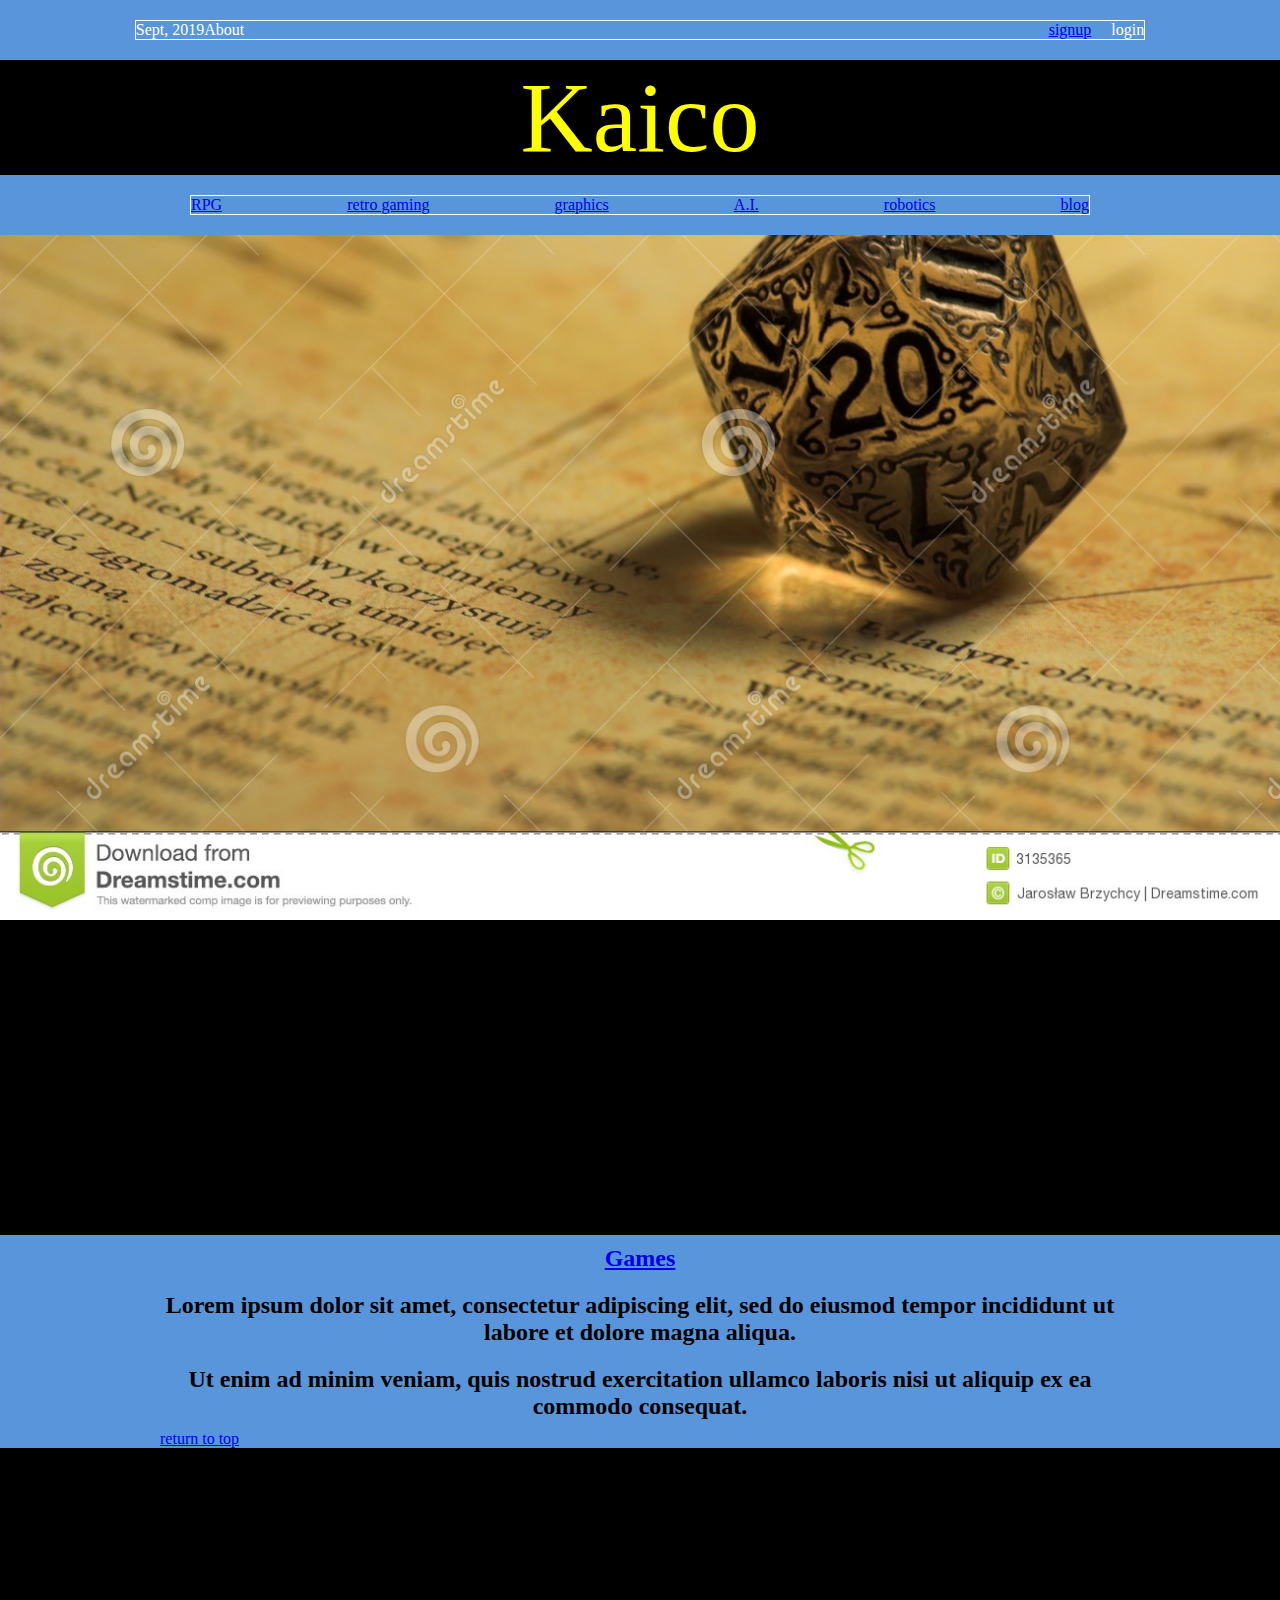
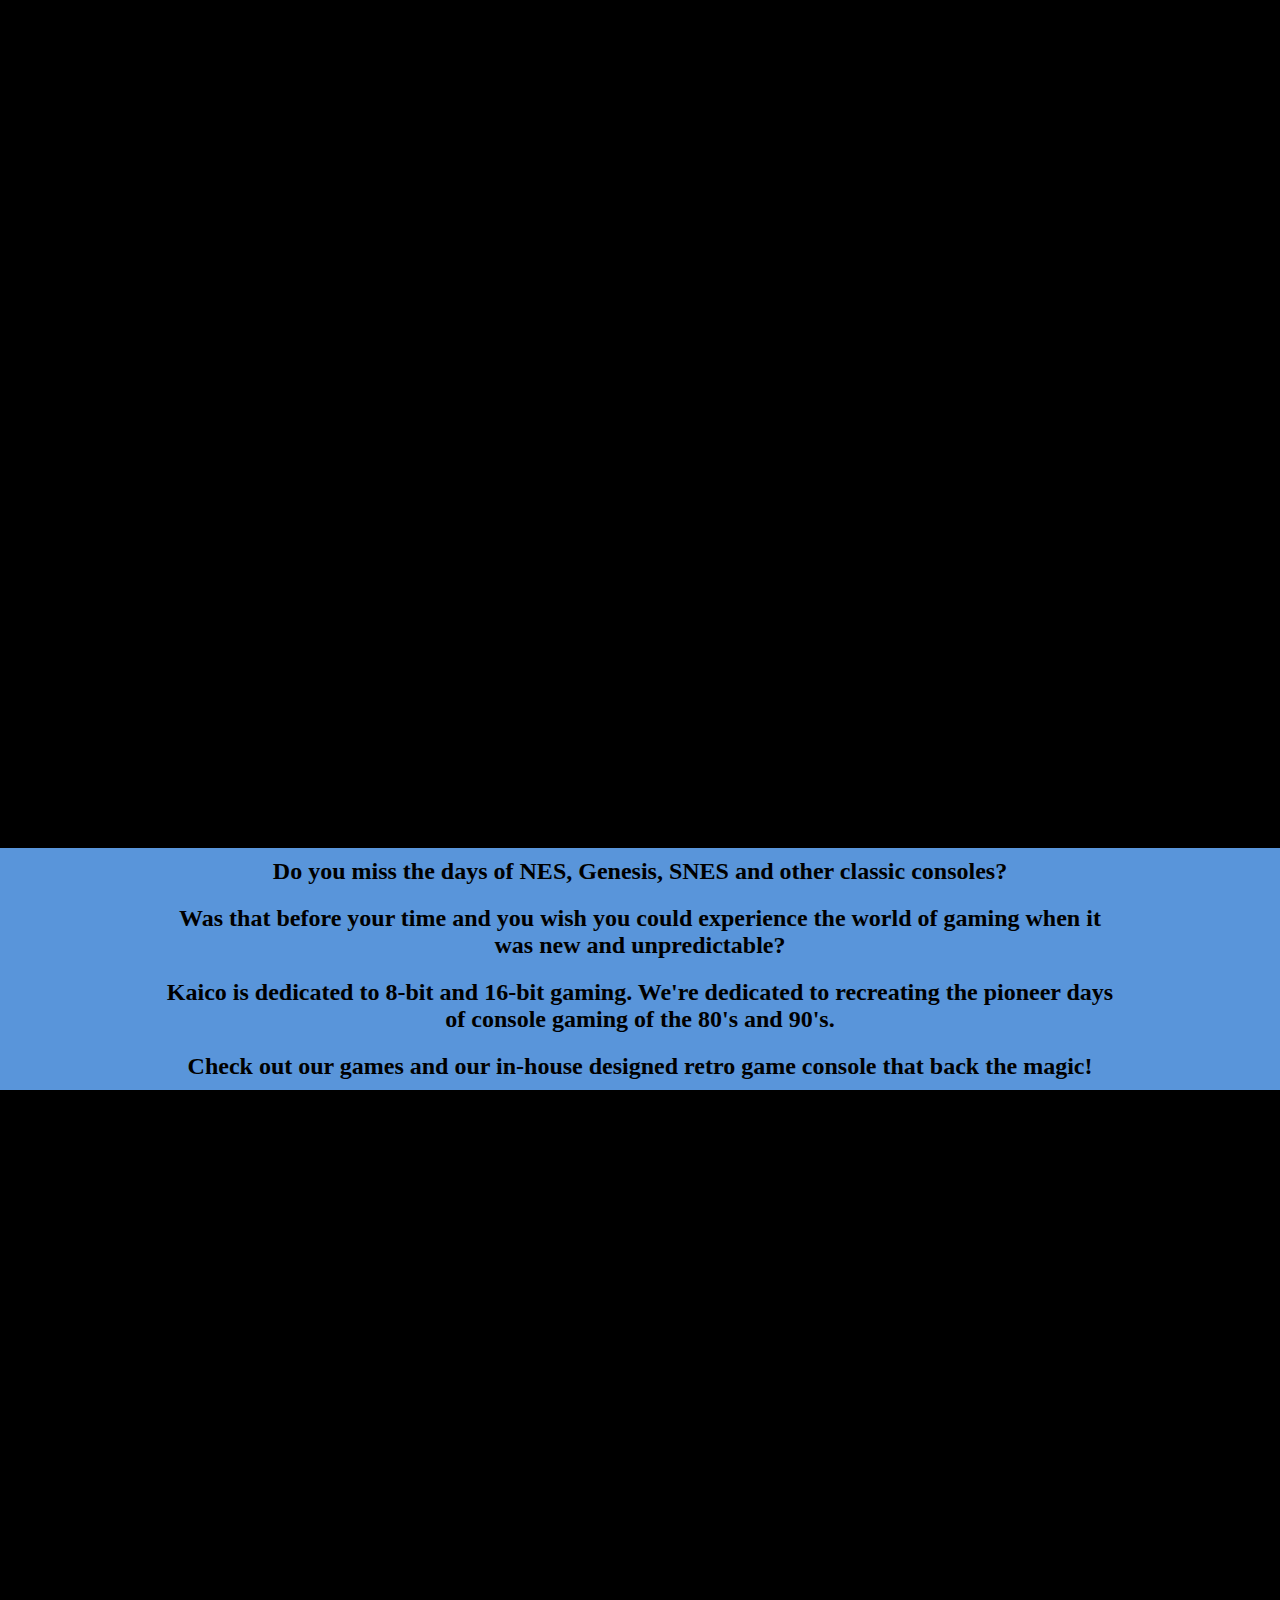
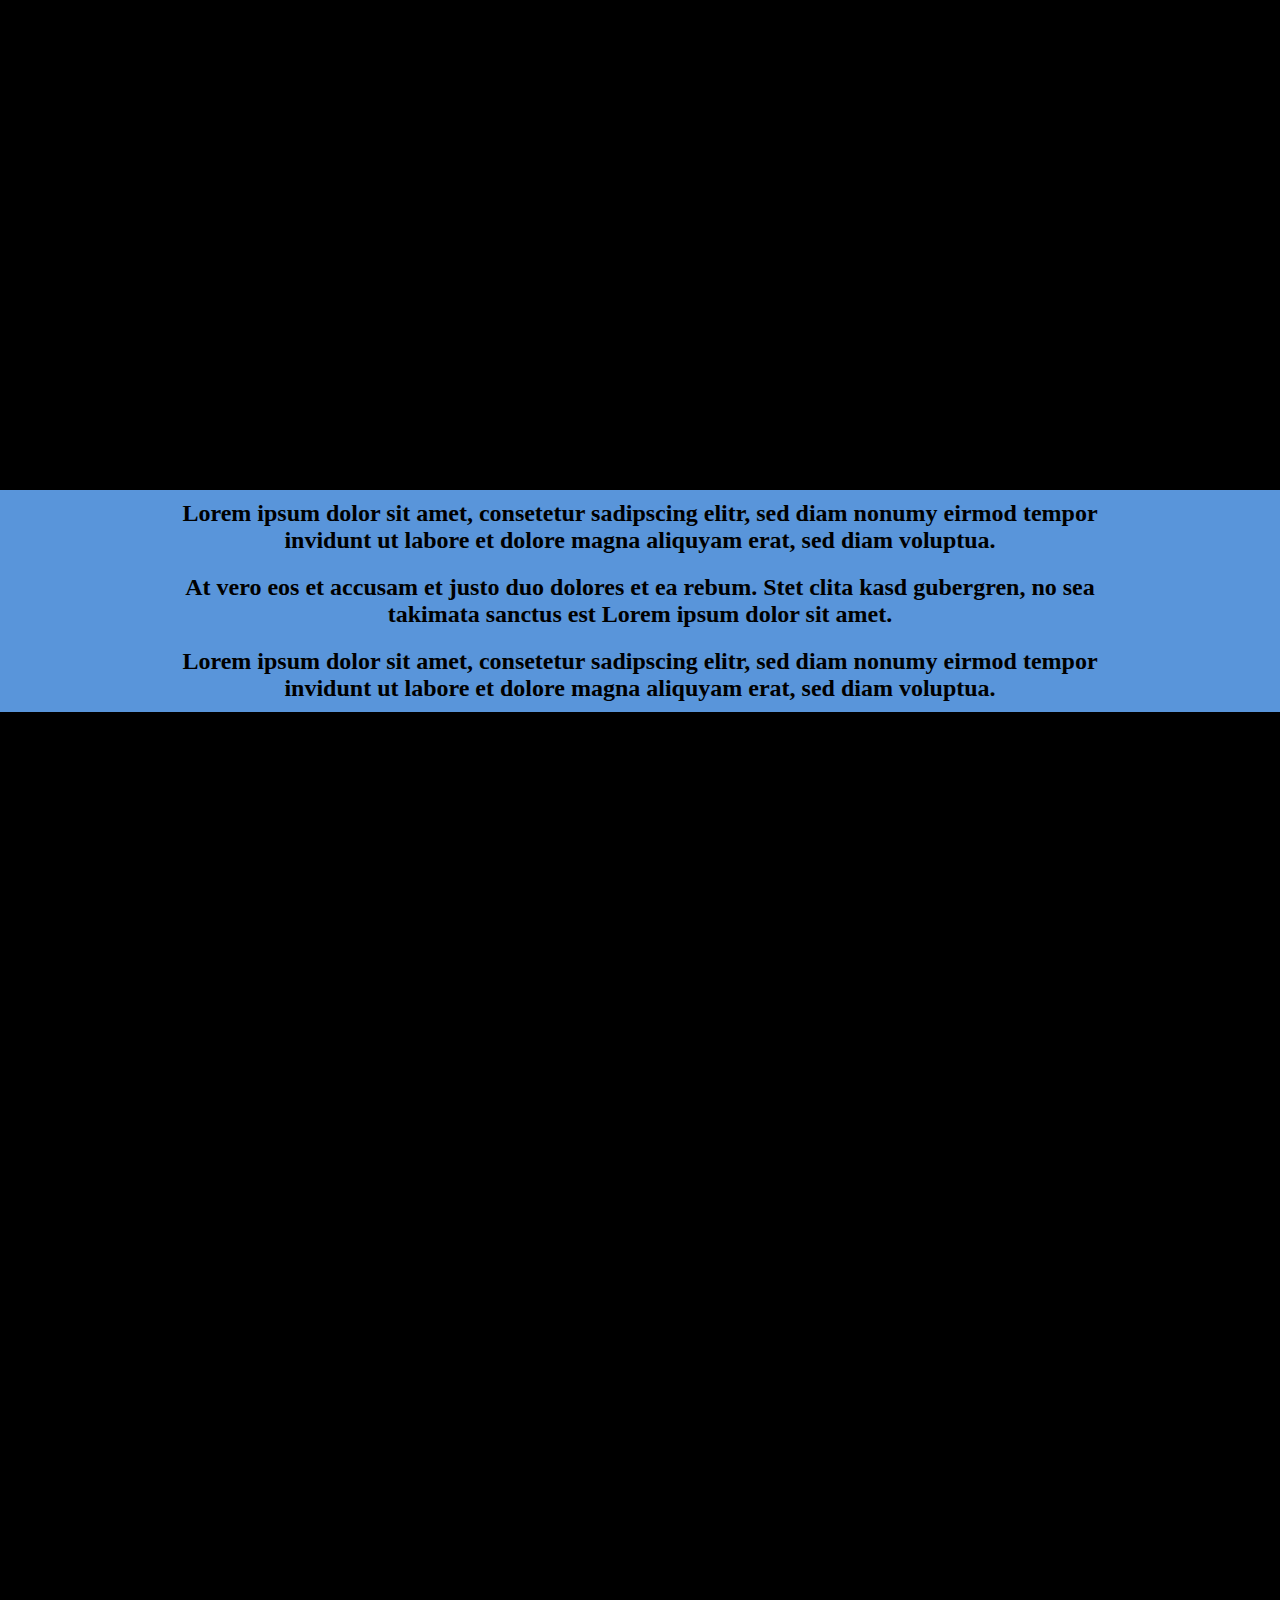
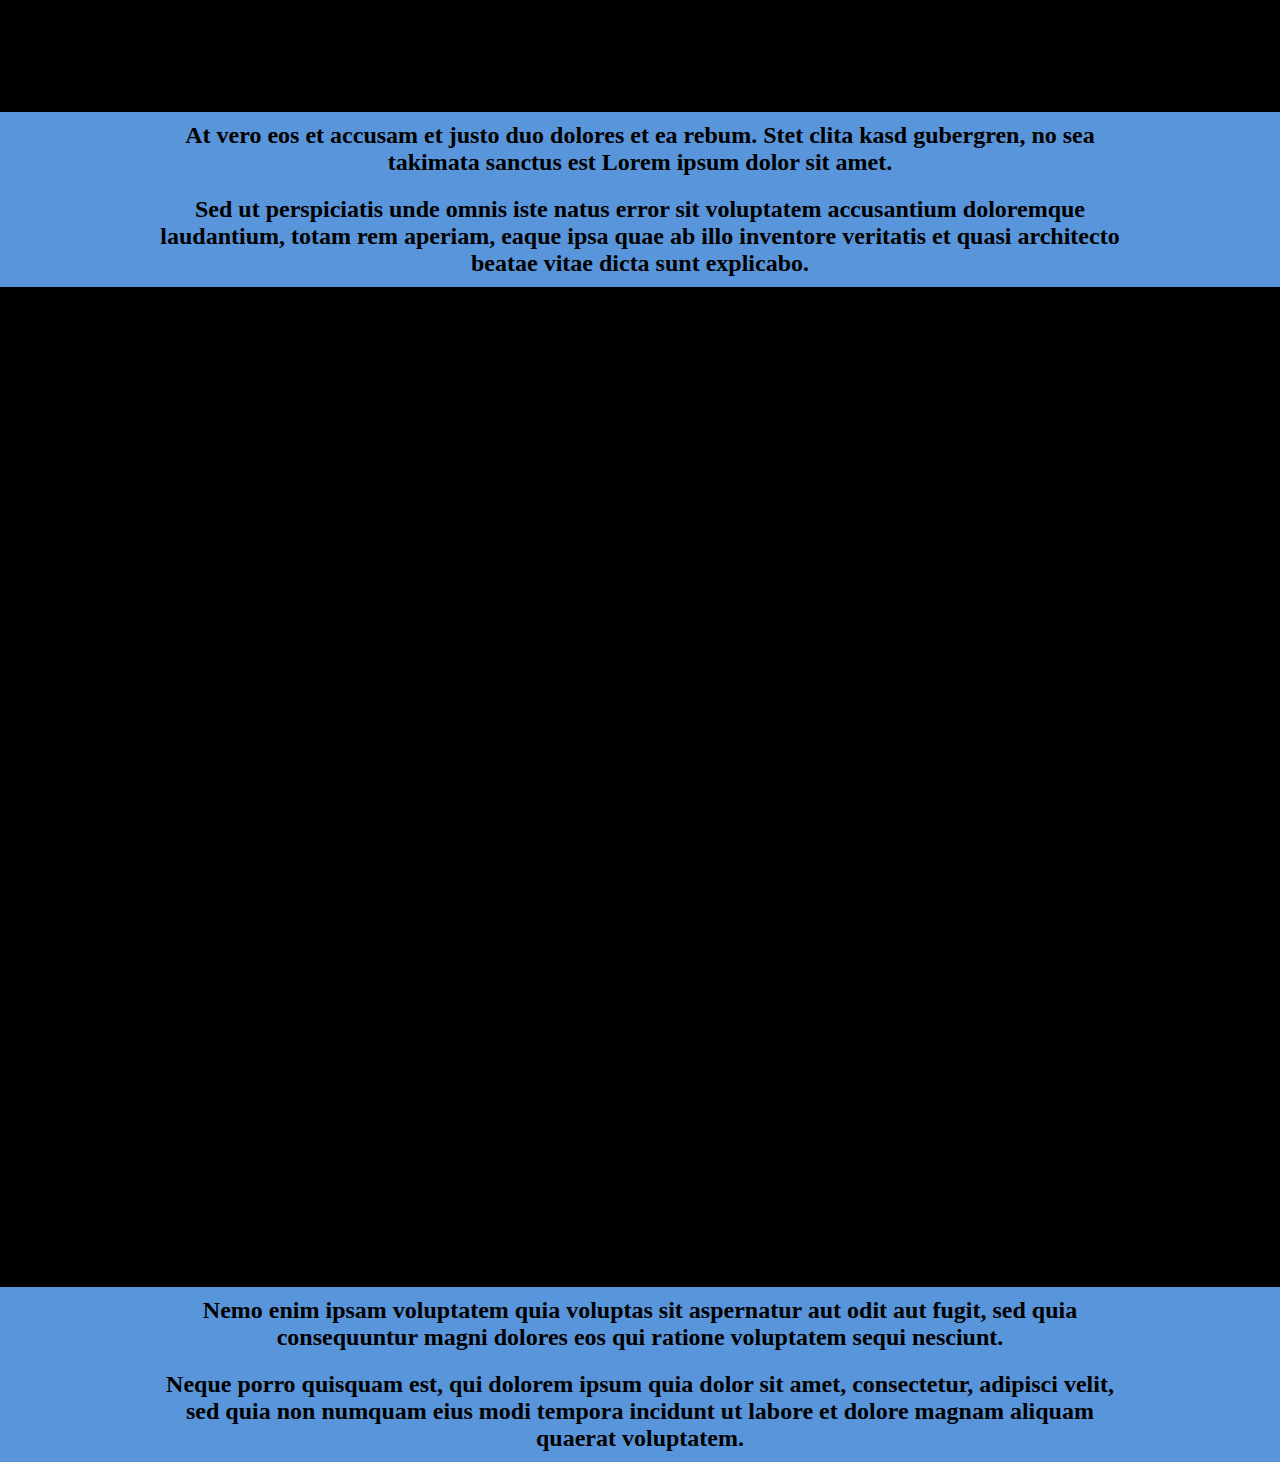
<file: index.html>
<!doctype html>
<html lang="en">
  <head>
    <meta charset="UTF-8">
    <meta name="viewport" content="width=device-width, initial-scale=1">
    <title>Kaico</title>
    <link href="css/index_style.css" rel="stylesheet" type="text/css">
    <script src="scripts/jquery-3.4.1.js"></script>
  </head>

  <body id="#top">
    <!-- script source -->
    <script src="scripts/index.js"></script>

    <!-- Start header containers -->
    <div class="flex-header-container">
      <div class="flex-sub-header-container">
        <div class="date">Sept, 2019</div>
        <div class="about">About</div>
        <div class="flex-links">
          <div class="signup"><a href="signup.html">signup</a></div>
          <div class="login">login</div>
        </div>
      </div>
    </div>

    <!-- Start title containers -->
    <div class="flex-title" id="rectangle">
      <p class="kaico-banner">Kaico</p>
    </div>

    <!-- Start menu containers -->
    <nav class="navbar navbar-custom navbar-fixed-top">
      <div class="flex-menu-container">
        <div class="flex-menu">
            <div class="flex-item1">
              <a class="page-scroll" href="#rpg">RPG</a>
            </div>
            <div class="flex-item2">
              <a class="page-scroll" href="#gaming">retro gaming</a>
            </div>
            <div class="flex-item3">
              <a class="page-scroll" href="#graphics">graphics</a>
            </div>
            <div class="flex-item4">
              <a class="page-scroll" href="#ai">A.I.</a>
            </div>
            <div class="flex-item5">
              <a class="page-scroll" href="#robotics">robotics</a>
            </div>
            <div class="flex-item6">
              <a class="page-scroll" href="blog.html">blog</a>
            </div>
        </div>
      </div>
    </nav>
    <!-- Intro header? -->
    <header>  
      <div class="flex-body">
        <div class="flex-parallax-body">
          
          <div class="flex-parallax-1">
          </div>

          <div class="section-wrapper">
            <section id="rpg">
              <div class="in-section-flex">
                <div><h2><a href="games/games_index.html">Games</a></h2></div>
                <div><h2>Lorem ipsum dolor sit amet, consectetur adipiscing elit, sed do eiusmod tempor incididunt ut labore et dolore magna aliqua.</h2></div>
                <div><h2>Ut enim ad minim veniam, quis nostrud exercitation ullamco laboris nisi ut aliquip ex ea commodo consequat.</h2></div>
                <a href="#top">return to top</a>
              </div>
            </section>
          </div>

          <div class="flex-parallax-2">
          </div>
          
          <div class="section-wrapper">
            <section id="gaming">
              <div class="in-section-flex">
                <div><h2>Do you miss the days of NES, Genesis, SNES and other classic consoles?</h2></div>
                <div><h2>Was that before your time and you wish you could experience the world of gaming when it was new and unpredictable?</h2></div>
                <div><h2>Kaico is dedicated to 8-bit and 16-bit gaming. We're dedicated to recreating the pioneer days of console gaming of the 80's and 90's.</h2></div>
                <div><h2>Check out our games and our in-house designed retro game console that back the magic!</h2></div>
              </div>
            </section>
          </div>

          <div class="flex-parallax-3">
          </div>

          <div class="section-wrapper">
            <section id="graphics">
              <div class="in-section-flex">
                <div><h2>Lorem ipsum dolor sit amet, consetetur sadipscing elitr,  sed diam nonumy eirmod tempor invidunt ut labore et dolore magna aliquyam erat, sed diam voluptua.</h2></div>
                <div><h2>At vero eos et accusam et justo duo dolores et ea rebum. Stet clita kasd gubergren, no sea takimata sanctus est Lorem ipsum dolor sit amet.</h2></div>
                <div><h2>Lorem ipsum dolor sit amet, consetetur sadipscing elitr,  sed diam nonumy eirmod tempor invidunt ut labore et dolore magna aliquyam erat, sed diam voluptua.</h2></div>
              </div>
            </section>
          </div>

          <div class="flex-parallax-4">
          </div>

          <div class="section-wrapper">
            <section id="ai">
              <div class="in-section-flex">
                <div><h2>At vero eos et accusam et justo duo dolores et ea rebum. Stet clita kasd gubergren, no sea takimata sanctus est Lorem ipsum dolor sit amet.</h2></div>
                <div><h2>Sed ut perspiciatis unde omnis iste natus error sit voluptatem accusantium doloremque laudantium, totam rem aperiam, eaque ipsa quae ab illo inventore veritatis et quasi architecto beatae vitae dicta sunt explicabo.</h2></div>
              </div>
            </section>
          </div>

          <div class="flex-parallax-5">
          </div>

        <div class="section-wrapper">
          <section id="robotics">
            <div class="in-section-flex">
              <div><h2>Nemo enim ipsam voluptatem quia voluptas sit aspernatur aut odit aut fugit, sed quia consequuntur magni dolores eos qui ratione voluptatem sequi nesciunt.</h2></div>
              <div><h2>Neque porro quisquam est, qui dolorem ipsum quia dolor sit amet, consectetur, adipisci velit, sed quia non numquam eius modi tempora incidunt ut labore et dolore magnam aliquam quaerat voluptatem.</h2></div>
            </div>
          </section>
        </div>

        </div>
      </div>
    </header>
  </body>
</html>
</file>
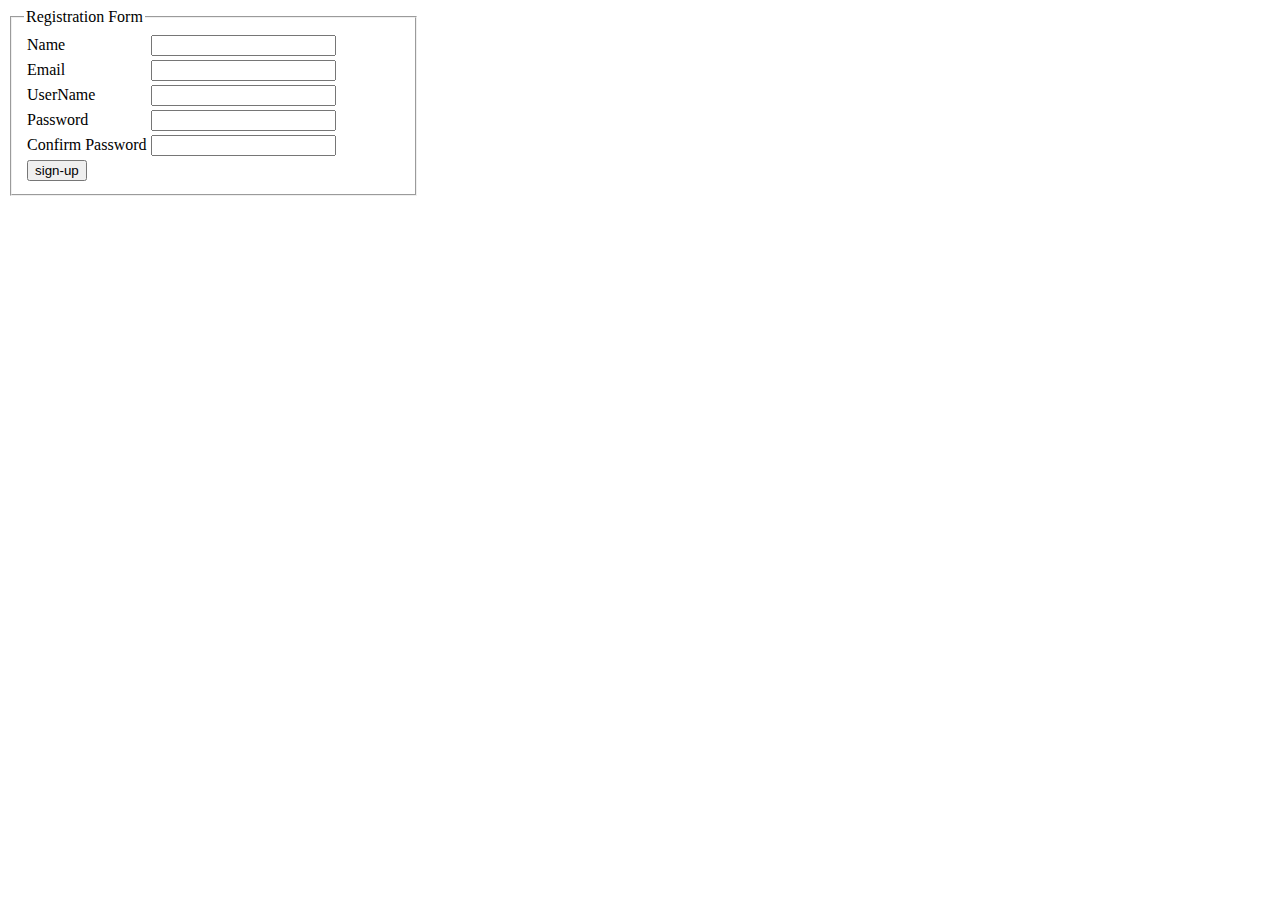
<file: signup.html>
<!DOCTYPE HTML>
<html>
    <head>
        <title>Sign-Up</title>
    </head>
    
    <body id="body-color">
        <div id="sign-up">
        <fieldset style="width:30%"><legend>Registration Form</legend>
            <table border="0">
                <tr>
                <form method="POST" action="signup.php">
                    <td>Name</td><td> <input type="text" name="name"></td>
                    </tr>
                    <tr>
                    <td>Email</td><td> <input type="text" name="email"></td>
                    </tr>
                    <tr>
                    <td>UserName</td><td> <input type="text" name="user"></td>
                    </tr>
                    <tr>
                    <td>Password</td><td> <input type="password" name="pass"></td>
                    </tr>
                    <tr>
                    <td>Confirm Password </td><td><input type="password" name="cpass"></td>
                    </tr>
                    <tr>
                    <td><input id="button" type="submit" name="submit" value="sign-up"></td>
                    </tr>
                </form>
            </table>
        </fieldset>
        </div>
    </body>
</html>
</file>
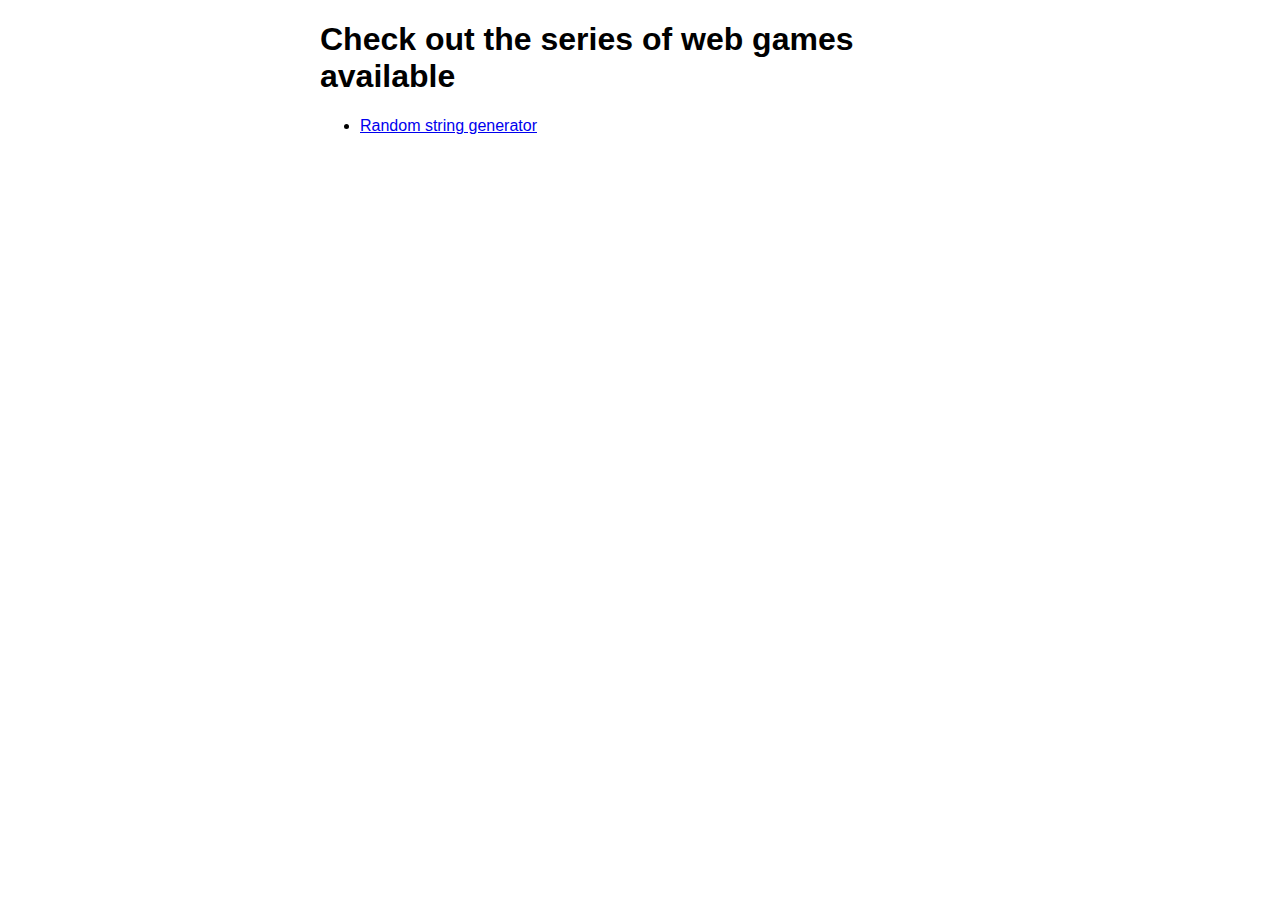
<file: games/games_index.html>
<!DOCTYPE html>
<html>
  <head>
    <meta charset="utf-8">

    <title>Number guessing game</title>

    <style>
      html {
        font-family: sans-serif;
      }
      body {
        width: 50%;
        max-width: 800px;
        min-width: 480px;
        margin: 0 auto;
      }
      .lastResult {
        color: white;
        padding: 3px;
      }
    </style>
  </head>

  <body>
    <h1>Check out the series of web games available</h1>
    <ul>
      <li>
        <a href="gen.html">Random string generator</a>        
      </li>
    </ul>
  </body>
</html>
</file>
<file: css/index_style.css>
* {
    margin: 0;
    padding: 0;
    box-sizing: border-box;
}

html,body {
    height:100%;
    width: 100%;
}

body {
    background-color: black;
}

.kaico-banner {
	color: yellow;
    font-size: 100px;
}

.flex-header-container {
    color: #fff;
    background-color: #5995DA;
    padding: 20px 0;
    display: flex;
    justify-content: center;
    flex-wrap: wrap;
}

.flex-sub-header-container {
    border: 1px solid #fff;
    display: flex;
    justify-content: space-around;
    flex-wrap: wrap;
}

.flex-links {
    width: 900px;
    display: flex;
    justify-content: flex-end;
}

.login {
    margin-left: 20px;
}

.flex-title {
    display: flex;
    justify-content: center;
}

a:hover {
    color: orange;
}

.flex-menu-container {
	color: #fff;
    background-color: #5995DA;
    padding: 20px 0;
    display: flex;
    justify-content: center;
}

.flex-menu {
    border: 1px solid #fff;
    width: 900px;
    display: flex;
    justify-content: space-between;
}

.flex-item1 {

}

.rgp-desc {
	color: #ce0e2d;
	padding: 10px 0;

}

.flex-item2 {
	
}

.flex-item3 {
	
}

.flex-item4 {
	
}

.flex-item5 {
	
}

.flex-item6 {
	
}

.flex-body {
    display: flex;
    align-items: stretch;
    justify-content: space-between;
    height: 100%;
}

.flex-parallax-body {
	display: flex;
    width: 100%;
	height: 1500%;
    flex-direction: column;
}

.flex-parallax-1 {
    background-image: url("../img/role-playing-game-k20-dice-3135365.jpg");
    display: flex;
    height: 1000px;
    background-attachment: fixed;
    background-position: center;
    background-repeat: no-repeat;
    background-size: cover;
}

.flex-parallax-2 {
    background-image: url("../img/role-playing-game-table-dice-set-11462981.jpg");
    display: flex;
    height: 1000px;
    background-attachment: fixed;
    background-position: center;
    background-repeat: no-repeat;
    background-size: cover;
}

.flex-parallax-3 {
    background-image: url("../img/video-games-store-display-game-64363854.jpg");
    display: flex;
    height: 1000px;
    background-attachment: fixed;
    background-position: center;
    background-repeat: no-repeat;
    background-size: cover;  
}

.flex-parallax-4 {
    background-image: url("../img/depositphotos_193241168-stock-photo-video-game-store.jpg");
    display: flex;
    height: 1000px;
    background-attachment: fixed;
    background-position: center;
    background-repeat: no-repeat;
    background-size: cover;  
}

.flex-parallax-5 {
    background-image: url("../img/IMG_1399.jpg");
    display: flex;
    height: 1000px;
    background-attachment: fixed;
    background-position: center;
    background-repeat: no-repeat;
    background-size: cover;  
}

.in-section-flex {
    display: flex;
    width: 75%;
    flex-direction: column;
}

.in-section-flex > div {
    display: flex;
    justify-content: space-around;
}

.in-section-flex > div > h2 {
    text-align: center;
    padding: 10px 0;
}

.section-wrapper > section {
    display: flex;
    justify-content: space-around;
    background-color: #5995DA;
}
/*
#rpg {
    display: flex;
    justify-content: space-around;
    background-color: #5995DA;
}

#gaming {
    display: flex;
    justify-content: space-around;
    background-color: #5995DA;
}

#graphics {
    display: flex;
    justify-content: space-around;
    background-color: #5995DA;
}*/
</file>
